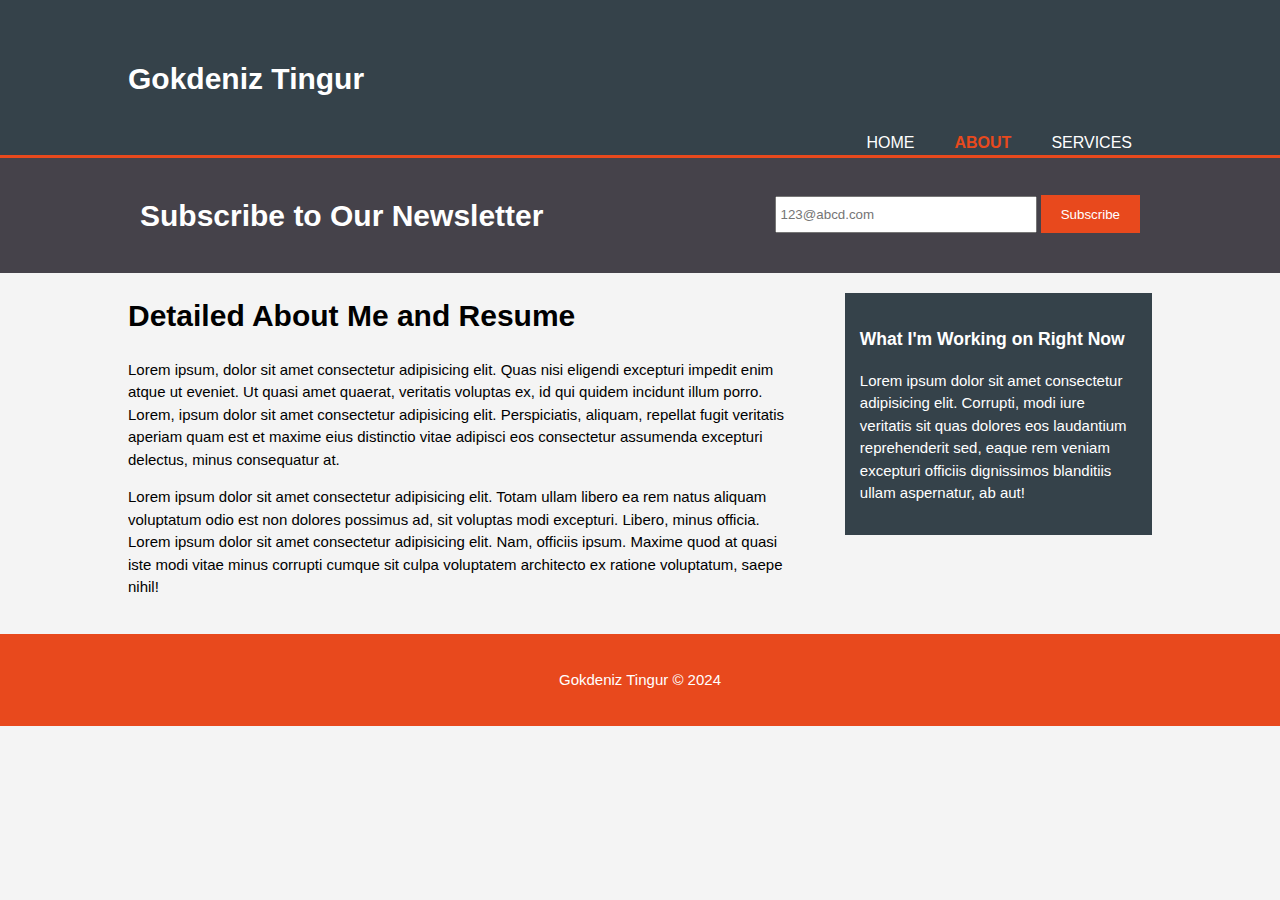
<file: about.html>
<!DOCTYPE html>
<html lang="en">
<head>
    <meta charset="UTF-8">
    <meta name="viewport" content="width=device-width, initial-scale=1.0">

    <meta name="author" content="Gokdeniz Tingur">
    <title>Gokdeniz Tingur | About</title>
    <link rel="stylesheet" href="./css/style.css">
</head>
<body>
    <header>
        <div class="container"> 
            <div id="branding">
                <h1>Gokdeniz Tingur</h1>
            </div>
            <nav>
                <ul>
                    <li><a href="index.html">Home</a></li>
                    <li  class="current"><a href="About.html">About</a></li>
                    <li><a href="services.html">Services</a></li>
                </ul>
            </nav>
        </div>
    </header>
   

    <section id="newsletter">
        <div class="container">
            <h1>Subscribe to Our Newsletter</h1>
            <form>
                <input type="email" placeholder="123@abcd.com">
                <button type="sbmit" class="button_1">Subscribe</button>
            </form>
        </div>

    </section>

    <section id="main">
        <div class="container">
            <article id="main-col">
                <h1 class="page-title">Detailed About Me and Resume</h1>
                <p>
                    Lorem ipsum, dolor sit amet consectetur adipisicing elit. Quas nisi eligendi excepturi impedit enim atque ut eveniet. Ut quasi amet quaerat, veritatis voluptas ex, id qui quidem incidunt illum porro. Lorem, ipsum dolor sit amet consectetur adipisicing elit. Perspiciatis, aliquam, repellat fugit veritatis aperiam quam est et maxime eius distinctio vitae adipisci eos consectetur assumenda excepturi delectus, minus consequatur at.
                </p>  
                <p>
                    Lorem ipsum dolor sit amet consectetur adipisicing elit. Totam ullam libero ea rem natus aliquam voluptatum odio est non dolores possimus ad, sit voluptas modi excepturi. Libero, minus officia. Lorem ipsum dolor sit amet consectetur adipisicing elit. Nam, officiis ipsum. Maxime quod at quasi iste modi vitae minus corrupti cumque sit culpa voluptatem architecto ex ratione voluptatum, saepe nihil!
                </p>
            </article>

            <aside id="sidebar">
                <div class="dark">
                <h3>What I'm Working on Right Now</h3>
                <p>Lorem ipsum dolor sit amet consectetur adipisicing elit. Corrupti, modi iure veritatis sit quas dolores eos laudantium reprehenderit sed, eaque rem veniam excepturi officiis dignissimos blanditiis ullam aspernatur, ab aut!</p>
                </div>
            </aside>
        </div>
    </section>
    <footer>
        <p>Gokdeniz Tingur &copy; 2024</p>
    </footer>
</body>
</html>
</file>
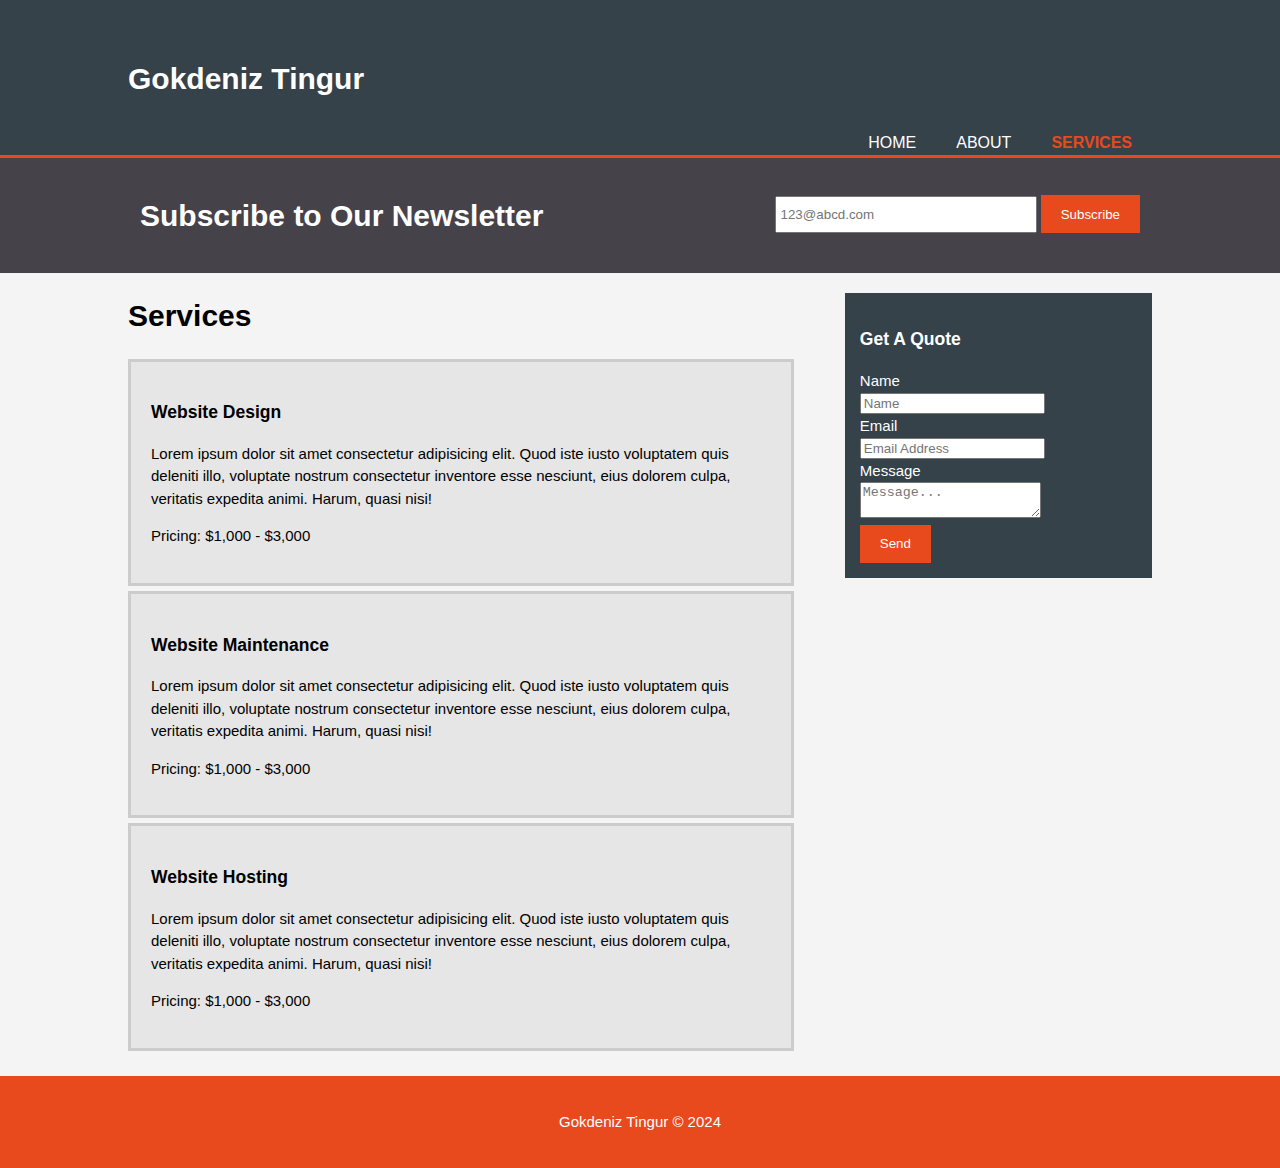
<file: services.html>
<!DOCTYPE html>
<html lang="en">
<head>
    <meta charset="UTF-8">
    <meta name="viewport" content="width=device-width, initial-scale=1.0">

    <meta name="author" content="Gokdeniz Tingur">
    <title>Gokdeniz Tingur | About</title>
    <link rel="stylesheet" href="./css/style.css">
</head>
<body>
    <header>
        <div class="container"> 
            <div id="branding">
                <h1>Gokdeniz Tingur</h1>
            </div>
            <nav>
                <ul>
                    <li><a href="index.html">Home</a></li>
                    <li><a href="About.html">About</a></li>
                    <li  class="current"><a href="services.html">Services</a></li>
                </ul>
            </nav>
        </div>
    </header>
   

    <section id="newsletter">
        <div class="container">
            <h1>Subscribe to Our Newsletter</h1>
            <form>
                <input type="email" placeholder="123@abcd.com">
                <button type="sbmit" class="button_1">Subscribe</button>
            </form>
        </div>

    </section>

    <section id="main">
        <div class="container">
            <article id="main-col">
                <h1 class="page-title">Services</h1>
                <ul id="services">
                    <li>
                        <h3>Website Design</h3>
                        <p>Lorem ipsum dolor sit amet consectetur adipisicing elit. Quod iste iusto voluptatem quis deleniti illo, voluptate nostrum consectetur inventore esse nesciunt, eius dolorem culpa, veritatis expedita animi. Harum, quasi nisi!</p>
                        <p>Pricing: $1,000 - $3,000</p>
                    </li>
                    <li>
                        <h3>Website Maintenance</h3>
                        <p>Lorem ipsum dolor sit amet consectetur adipisicing elit. Quod iste iusto voluptatem quis deleniti illo, voluptate nostrum consectetur inventore esse nesciunt, eius dolorem culpa, veritatis expedita animi. Harum, quasi nisi!</p>
                        <p>Pricing: $1,000 - $3,000</p>
                    </li>
                    <li>
                        <h3>Website Hosting</h3>
                        <p>Lorem ipsum dolor sit amet consectetur adipisicing elit. Quod iste iusto voluptatem quis deleniti illo, voluptate nostrum consectetur inventore esse nesciunt, eius dolorem culpa, veritatis expedita animi. Harum, quasi nisi!</p>
                        <p>Pricing: $1,000 - $3,000</p>
                    </li>
                </ul>
            </article>

            <aside id="sidebar">
                <div class="dark">
                <h3>Get A Quote</h3>
                <form class="quote">
                    <div>
                        <label>Name</label><br>
                        <input type="text" placeholder="Name">
                    </div>
                    <div>
                        <label>Email</label><br>
                        <input type="email" placeholder="Email Address">
                    </div>
                    <div>
                        <label>Message</label><br>
                        <textarea placeholder="Message..."></textarea>
                    </div>
                    <button class="button_1" type="submit">Send</button>
                </form>

                </div>
            </aside>
        </div>
    </section>
    <footer>
        <p>Gokdeniz Tingur &copy; 2024</p>
    </footer>
</body>
</html>
</file>
<file: css/style.css>
body{
    font: 15px/1.5 Arial, Helvetica, sans-serif;
    padding: 0;
    margin: 0;
    background-color: #f4f4f4;
}

.container{
    width: 80%;
    margin: auto;
    overflow:hidden;
}

ul{
    margin:0;
    padding:0;
}

.button_1{
    height:38px;
    background:#e8491d;
    border:0;
    padding-left:20px;
    padding-right:20px;
    color: #ffffffff;
    
}
.button_1:hover{
    cursor: pointer;
}

.dark{
    padding:15px;
    background: #35424a;
    color: #ffffffff;
    margin-top: 10px;
    margin-bottom: 10px;

}

header{
    background: #35424a;
    color:#ffffffff;
    padding-top:36px;
    min-height: 70px;
    border-bottom: #e8491d 3px solid;
}


header a{
    color: #ffffffff;
    text-decoration:none;
    text-transform: uppercase;
    font-size: 16px;
}



header li{
    float:left;
    display: inline;
    padding: 0 20px 0 20px;
}

header#branding{
    float:left;
}

header#branding h1{
    margin:0;
    color: #e8491d;
}

header nav{
    float:right;
    margin-top:10px;
}

header .current a{
    color: #e8491d;
    font-weight: bold;
}

/*showcase*/

#showcase{
    min-height: 700px;
    background: url(./img/graph2x.png) no-repeat ;
    background-size: cover;
    text-align:center;
    color: #ffffffff;
    background-position: center;
}


#showcase h1{
    margin-top: 100px;
    font-size: 55px;
    margin-bottom:10px;
}

#showcase p{
    font-size:20px;
}



#newsletter{
    padding:15px;
    color:#ffffffff;
    background-color: #45424a;
}

#newsletter h1{
    float:left;
}

#newsletter form{
    float:right;
    margin-top:22px;
}

#newsletter input[type="email"]{
    padding:4px;
    height:25px;
    width:250px;
}

#boxes{
    margin: top 10px;
}

#boxes .box{
    float:left;
    text-align: center;
    width: 30%;
    padding:10px;
}

#boxes .box img{
    width: 90px;
}

#boxes .box #graphic-design{
    width: 180px;
    height: 103px;
}

aside#sidebar{
    float: right;
    width: 30%;
    margin-top: 10px;
}

article#main-col{
    float:left;
    width:65%;
}

ul#services li{
    list-style:none;
    padding:20px;
    border:#cccccc solid 3px;
    margin-bottom:5px;
    background: #e6e6e6;
}

footer{
    padding:20px;
    margin-top:20px;
    color:#ffffffff;
    background-color:#e8491d;
    text-align: center;
}

@media(max-width: 768px){
    header #branding,
    header nav,
    header nav li,
    #newsletter h1,
    #newsletter form
    #boxes .box,
    article#main-col,
    aside#sidebar{
        float:none;
        text-align:center;
        width:100%;
    }

    header{
        padding-bottom:20px;
    }

    #showcase h1{
        margin-top:40px;
    }

    #newsletter button, .quote button{
        display:block;
        width:100%;
    }

    #newsletter form input[type="email"], .quote textarea{
        width:100%;
        margin-bottom:5px;
    }
}
</file>
